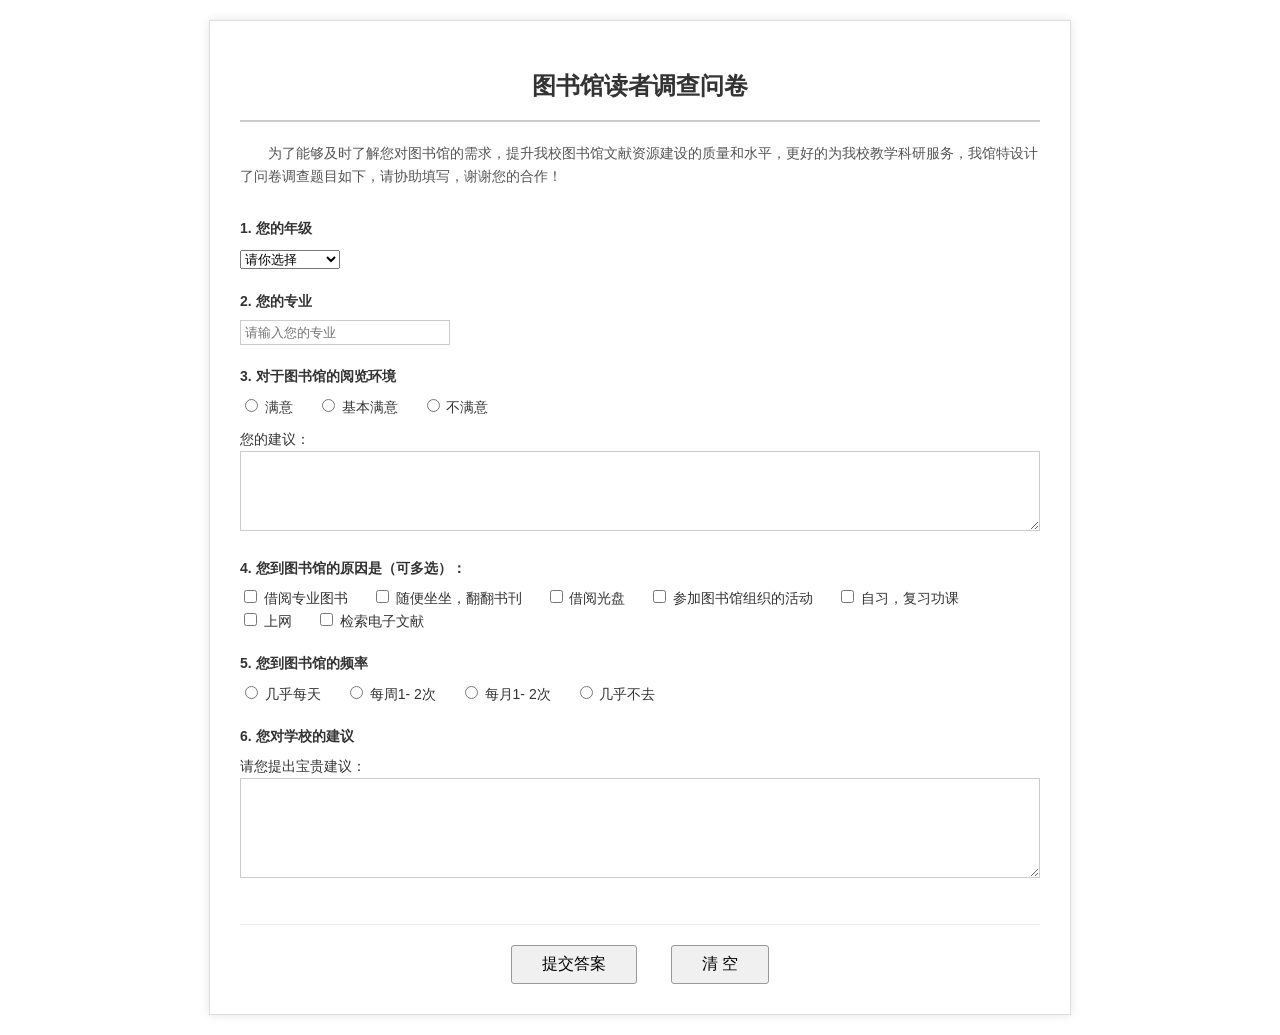
<file: tsgwj.html>
<!DOCTYPE html>
<html lang="zh-CN">
<head>
    <meta charset="UTF-8">
    <title>图书馆读者调查问卷</title>
    <style>
        body {
            font-family: "Microsoft YaHei", sans-serif;
            background-color: #fff;
            margin: 0;
            padding: 20px;
            font-size: 14px;
            line-height: 1.6;
            color: #333;
        }
        .container {
            width: 800px;
            margin: 0 auto;
            border: 1px solid #ddd;
            padding: 30px;
            box-shadow: 0 0 10px rgba(0,0,0,0.1);
        }
        h1 {
            text-align: center;
            font-size: 24px;
            color: #333;
            border-bottom: 2px solid #ccc;
            padding-bottom: 15px;
            margin-bottom: 20px;
        }
        .intro {
            text-indent: 2em;
            margin-bottom: 30px;
            color: #555;
        }
        .question {
            margin-bottom: 20px;
        }
        .q-title {
            font-weight: bold;
            margin-bottom: 8px;
        }
        .options label {
            display: inline-block;
            margin-right: 20px;
            cursor: pointer;
        }
        /* 文本框样式 */
        textarea {
            width: 100%;
            height: 80px;
            border: 1px solid #ccc;
            padding: 5px;
            box-sizing: border-box;
            resize: vertical;
            font-family: inherit;
        }
        input[type="text"] {
            width: 200px;
            padding: 4px;
            border: 1px solid #ccc;
        }
        /* 按钮样式 */
        .btn-group {
            text-align: center;
            margin-top: 40px;
            padding-top: 20px;
            border-top: 1px solid #eee;
        }
        .btn-group button {
            padding: 8px 30px;
            margin: 0 15px;
            font-size: 16px;
            border: 1px solid #999;
            background-color: #f0f0f0;
            cursor: pointer;
            border-radius: 3px;
        }
        .btn-group button:hover {
            background-color: #e0e0e0;
        }
    </style>
</head>
<body>

    <div class="container">
        <h1>图书馆读者调查问卷</h1>
        
        <div class="intro">
            为了能够及时了解您对图书馆的需求，提升我校图书馆文献资源建设的质量和水平，更好的为我校教学科研服务，我馆特设计了问卷调查题目如下，请协助填写，谢谢您的合作！
        </div>

        <form action="#" method="post">
            <!-- 1. 年级 -->
            <div class="question">
                <div class="q-title">1. 您的年级</div>
                <select name="grade">
                    <option value="">请你选择</option>
                    <option value="freshman">大一</option>
                    <option value="sophomore">大二</option>
                    <option value="junior">大三</option>
                    <option value="senior">大四</option>
                    <option value="graduate">研究生及以上</option>
                </select>
            </div>

            <!-- 2. 专业 -->
            <div class="question">
                <div class="q-title">2. 您的专业</div>
                <input type="text" name="major" placeholder="请输入您的专业">
            </div>

            <!-- 3. 阅览环境 -->
            <div class="question">
                <div class="q-title">3. 对于图书馆的阅览环境</div>
                <div class="options">
                    <label><input type="radio" name="environment" value="satisfied"> 满意</label>
                    <label><input type="radio" name="environment" value="basic_satisfied"> 基本满意</label>
                    <label><input type="radio" name="environment" value="unsatisfied"> 不满意</label>
                </div>
                <div style="margin-top: 10px;">
                    您的建议：<textarea name="env_suggestion"></textarea>
                </div>
            </div>

            <!-- 4. 到图书馆的原因 -->
            <div class="question">
                <div class="q-title">4. 您到图书馆的原因是（可多选）：</div>
                <div class="options">
                    <label><input type="checkbox" name="reason" value="borrow_pro"> 借阅专业图书</label>
                    <label><input type="checkbox" name="reason" value="read_casual"> 随便坐坐，翻翻书刊</label>
                    <label><input type="checkbox" name="reason" value="borrow_cd"> 借阅光盘</label>
                    <label><input type="checkbox" name="reason" value="activity"> 参加图书馆组织的活动</label>
                    <label><input type="checkbox" name="reason" value="study"> 自习，复习功课</label>
                    <label><input type="checkbox" name="reason" value="internet"> 上网</label>
                    <label><input type="checkbox" name="reason" value="search_doc"> 检索电子文献</label>
                </div>
            </div>

            <!-- 5. 到图书馆的频率 -->
            <div class="question">
                <div class="q-title">5. 您到图书馆的频率</div>
                <div class="options">
                    <label><input type="radio" name="frequency" value="daily"> 几乎每天</label>
                    <label><input type="radio" name="frequency" value="weekly"> 每周1- 2次</label>
                    <label><input type="radio" name="frequency" value="monthly"> 每月1- 2次</label>
                    <label><input type="radio" name="frequency" value="rarely"> 几乎不去</label>
                </div>
            </div>

            <!-- 6. 对学校的建议 -->
            <div class="question">
                <div class="q-title">6. 您对学校的建议</div>
                <div>请您提出宝贵建议：</div>
                <textarea name="school_suggestion" style="height: 100px;"></textarea>
            </div>

            <!-- 按钮 -->
            <div class="btn-group">
                <button type="submit">提交答案</button>
                <button type="reset">清 空</button>
            </div>
        </form>
    </div>

</body>
</html>
</file>
